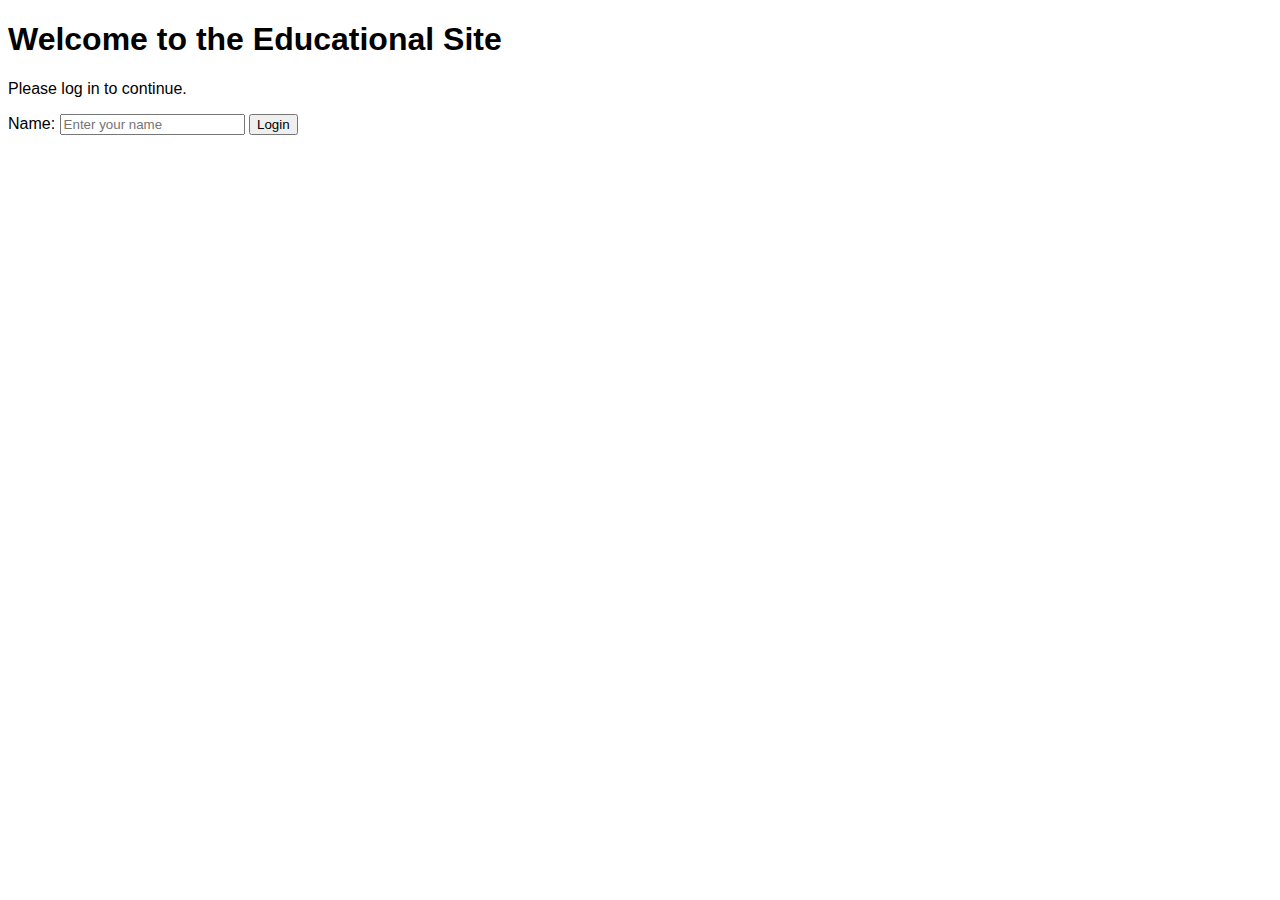
<file: index.html>
<!DOCTYPE html>
<html lang="en">
<head>
  <meta charset="UTF-8" />
  <meta name="viewport" content="width=device-width, initial-scale=1.0" />
  <title>Login - Educational Site</title>
  <link rel="stylesheet" href="style.css" />
</head>
<body class="login-page">
  <main>
    <h1>Welcome to the Educational Site</h1>
    <p>Please log in to continue.</p>
    <form id="loginForm">
      <label for="loginName">Name:</label>
      <input type="text" id="loginName" required placeholder="Enter your name" />
      <button type="submit">Login</button>
    </form>
  </main>
  <script src="script.js" defer></script>
</body>
</html>
</file>
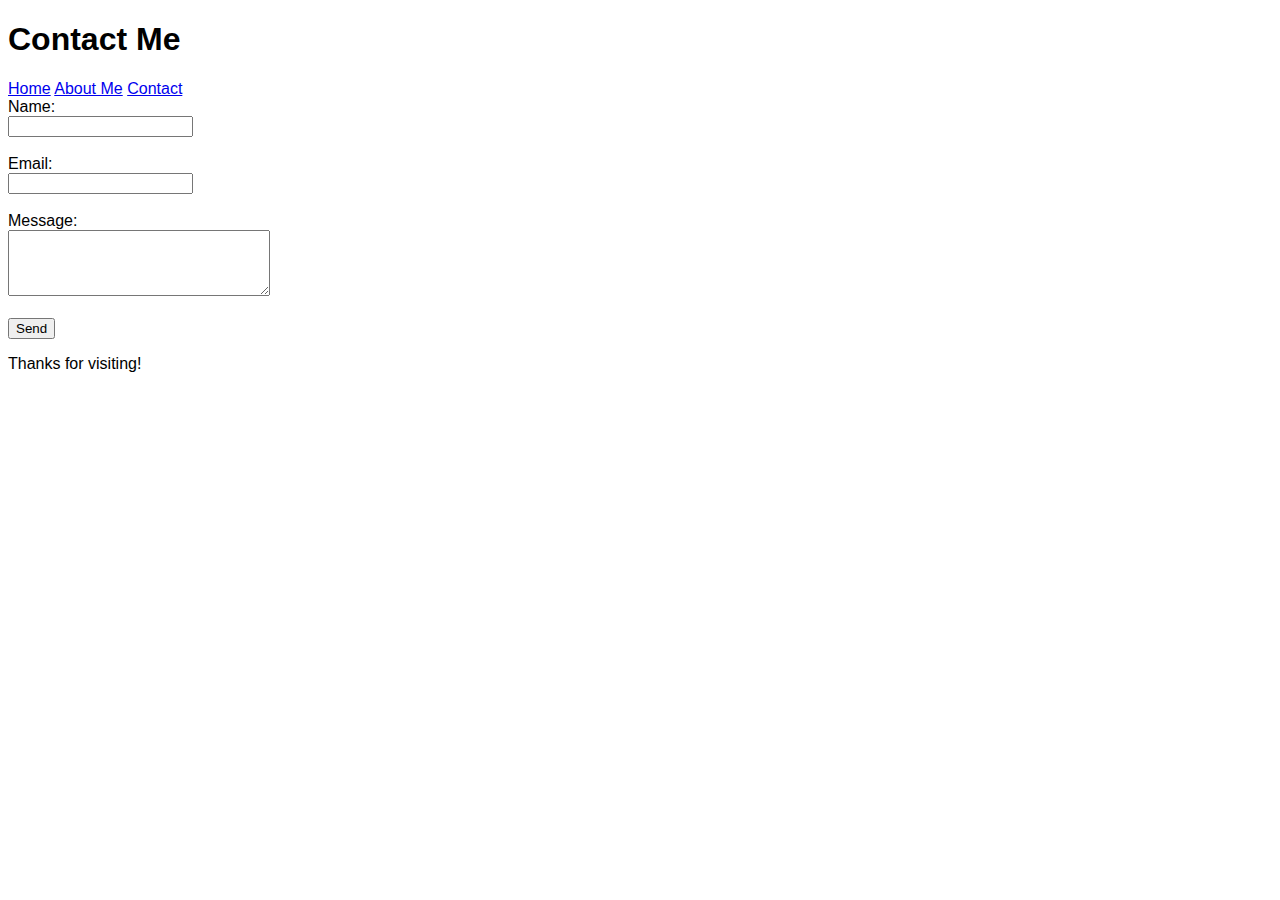
<file: contact.html>
<!DOCTYPE html>
<html lang="en">
<head>
  <meta charset="UTF-8">
  <title>Contact Me</title>
  <link rel="stylesheet" href="style.css">
</head>
<body>
  <header>
    <h1>Contact Me</h1>
    <nav>
      <a href="index.html">Home</a>
      <a href="about.html">About Me</a>
      <a href="contact.html">Contact</a>
    </nav>
  </header>

  <section>
    <form>
      <label>Name:</label><br>
      <input type="text" name="name"><br><br>
      <label>Email:</label><br>
      <input type="email" name="email"><br><br>
      <label>Message:</label><br>
      <textarea rows="4" cols="30"></textarea><br><br>
      <button type="submit">Send</button>
    </form>
  </section>

  <footer>
    <p>Thanks for visiting!</p>
  </footer>
</body>
</html>
</file>
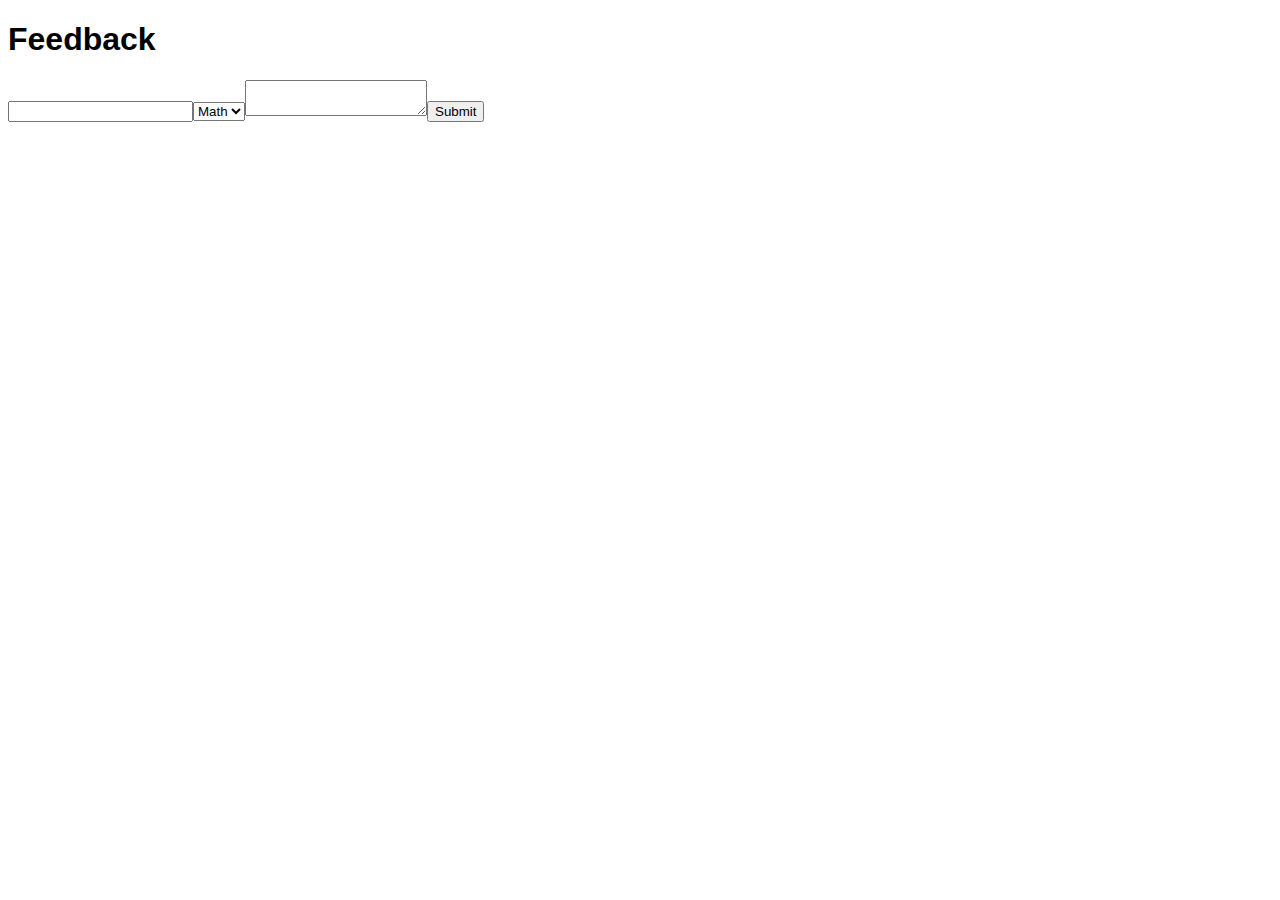
<file: feedback.html>
<!DOCTYPE html><html><head><title>Feedback</title><link rel='stylesheet' href='style.css'></head><body><h1>Feedback</h1><form id='feedbackForm'><input id='fbName'><select id='fbTopic'><option>Math</option></select><textarea id='fbMessage'></textarea><button type='submit'>Submit</button></form><div id='feedbackDisplay'></div><script src='script.js'></script></body></html>
</file>
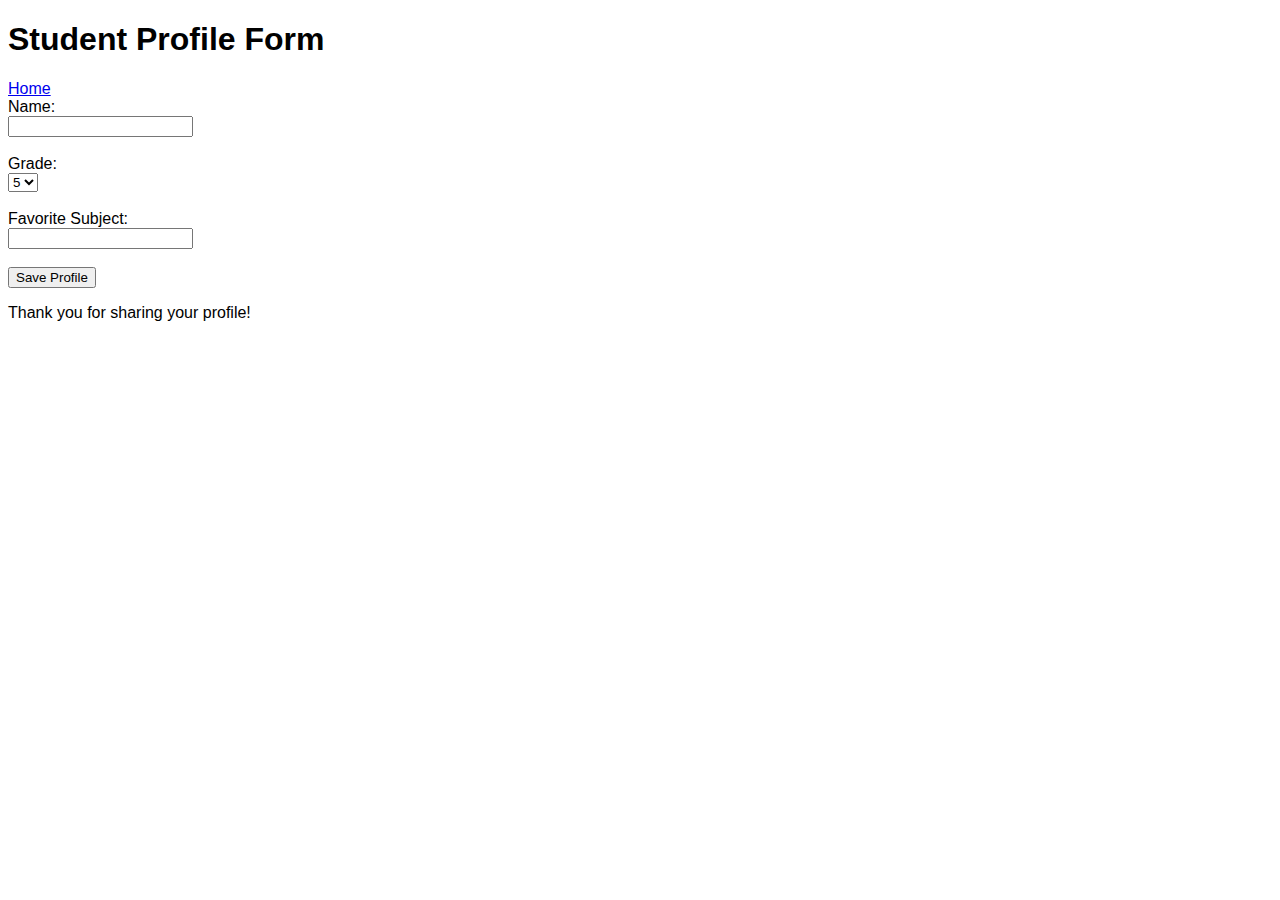
<file: form.html>
<!DOCTYPE html>
<html lang="en">
<head>
  <meta charset="UTF-8">
  <title>Student Profile Form</title>
  <link rel="stylesheet" href="style.css">
  <script>
    function saveProfile() {
      const name = document.getElementById('name').value;
      const grade = document.getElementById('grade').value;
      const subject = document.getElementById('subject').value;

      localStorage.setItem('studentName', name);
      localStorage.setItem('studentGrade', grade);
      localStorage.setItem('favSubject', subject);

      alert('Profile saved! Go back to the homepage.');
    }
  </script>
</head>
<body>
  <header>
    <h1>Student Profile Form</h1>
    <nav>
      <a href="index.html">Home</a>
    </nav>
  </header>

  <section>
    <form onsubmit="event.preventDefault(); saveProfile();">
      <label>Name:</label><br>
      <input type="text" id="name" required><br><br>

      <label>Grade:</label><br>
      <select id="grade">
        <option>5</option>
        <option>6</option>
        <option>7</option>
      </select><br><br>

      <label>Favorite Subject:</label><br>
      <input type="text" id="subject" required><br><br>

      <button type="submit">Save Profile</button>
    </form>
  </section>

  <footer>
    <p>Thank you for sharing your profile!</p>
  </footer>
</body>
</html>
</file>
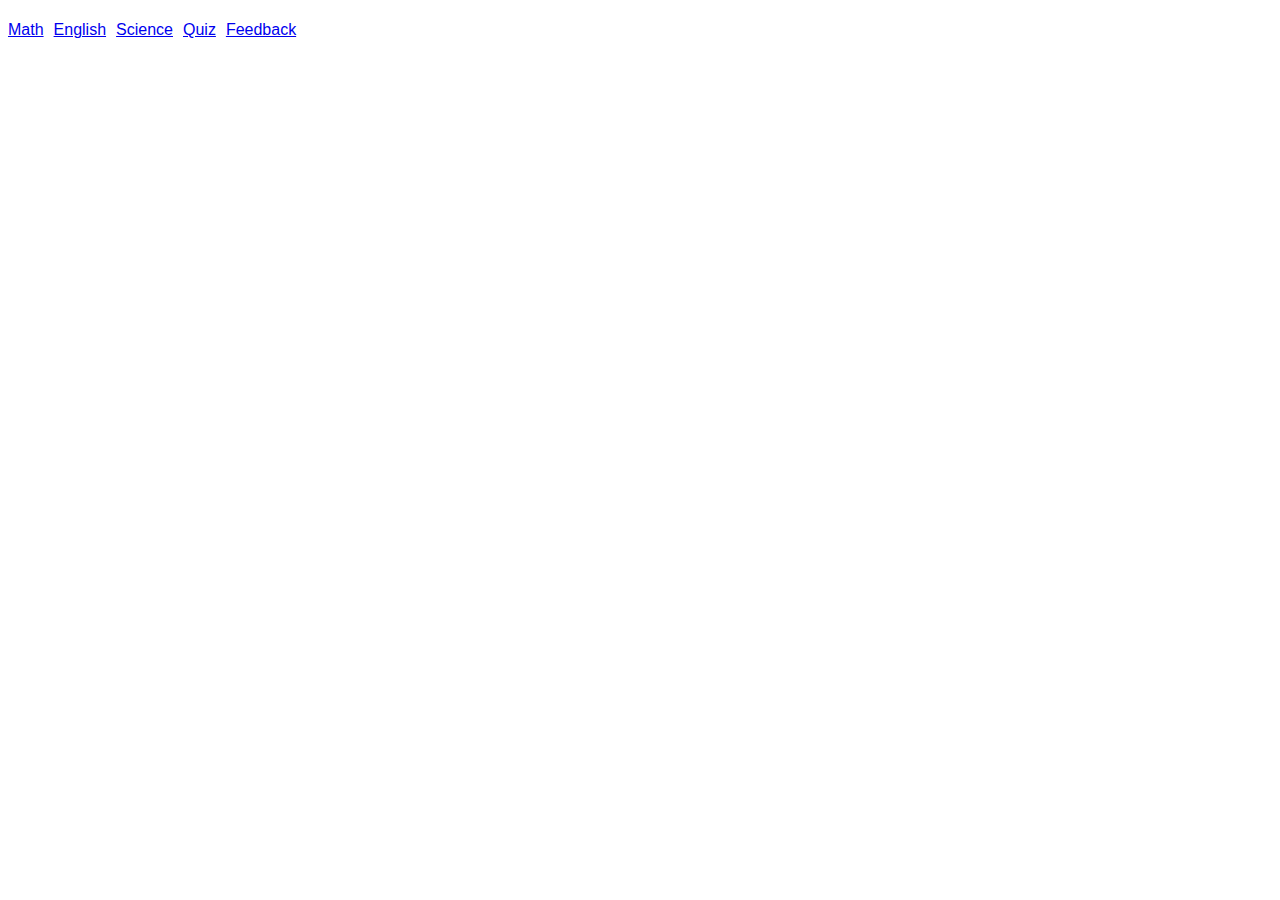
<file: home.html>
<!DOCTYPE html><html><head><title>Home</title><link rel='stylesheet' href='style.css'></head><body><h1 id='welcomeName'></h1><div class='card-container'><a href='math.html'>Math</a><a href='english.html'>English</a><a href='science.html'>Science</a><a href='quiz.html'>Quiz</a><a href='feedback.html'>Feedback</a></div><script src='script.js'></script></body></html>
</file>
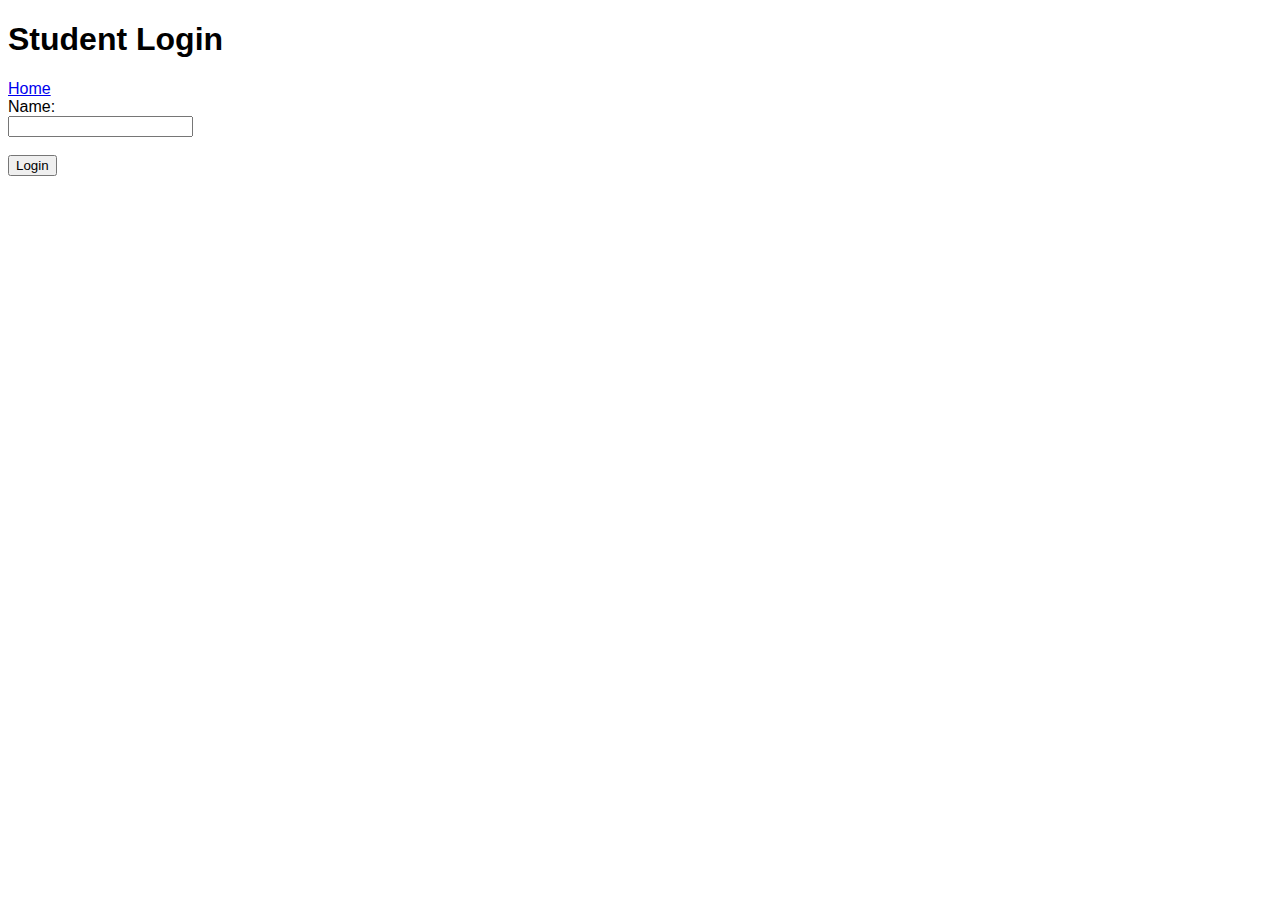
<file: login.html>
<!DOCTYPE html>
<html lang="en">
<head>
  <meta charset="UTF-8">
  <title>Login</title>
  <link rel="stylesheet" href="style.css">
  <script>
    function loginUser() {
      const enteredName = document.getElementById('name').value;
      const storedName = localStorage.getItem('studentName');

      if (enteredName === storedName) {
        window.location.href = 'dashboard.html';
      } else {
        alert('Login failed. Please check your name.');
      }
    }
  </script>
</head>
<body>
  <header>
    <h1>Student Login</h1>
    <nav><a href="index.html">Home</a></nav>
  </header>
  <section>
    <form onsubmit="event.preventDefault(); loginUser();">
      <label>Name:</label><br>
      <input type="text" id="name" required><br><br>
      <button type="submit">Login</button>
    </form>
  </section>
</body>
</html>
</file>
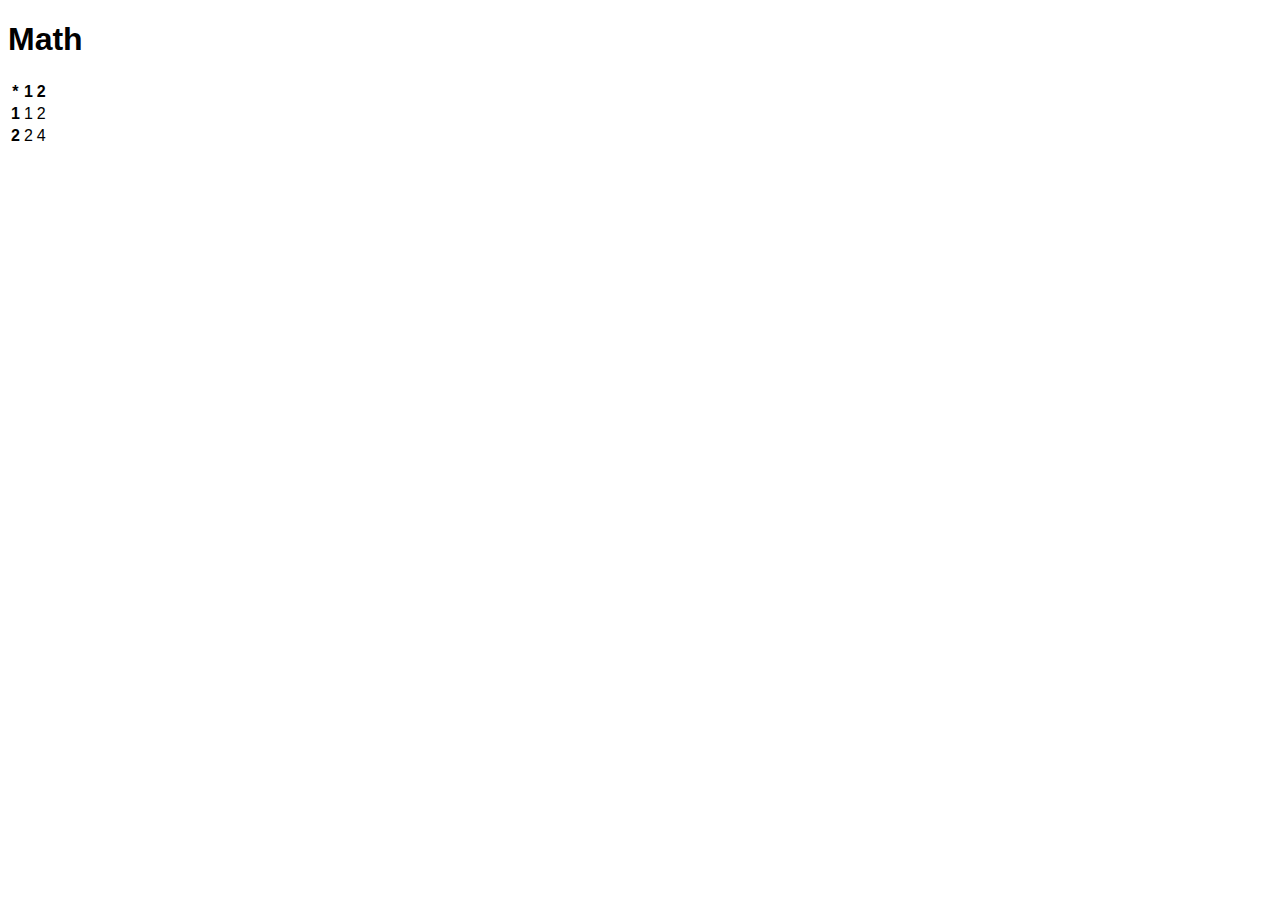
<file: math.html>
<!DOCTYPE html><html><head><title>Math</title><link rel='stylesheet' href='style.css'></head><body><h1>Math</h1><table><tr><th>*</th><th>1</th><th>2</th></tr><tr><th>1</th><td>1</td><td>2</td></tr><tr><th>2</th><td>2</td><td>4</td></tr></table></body></html>
</file>
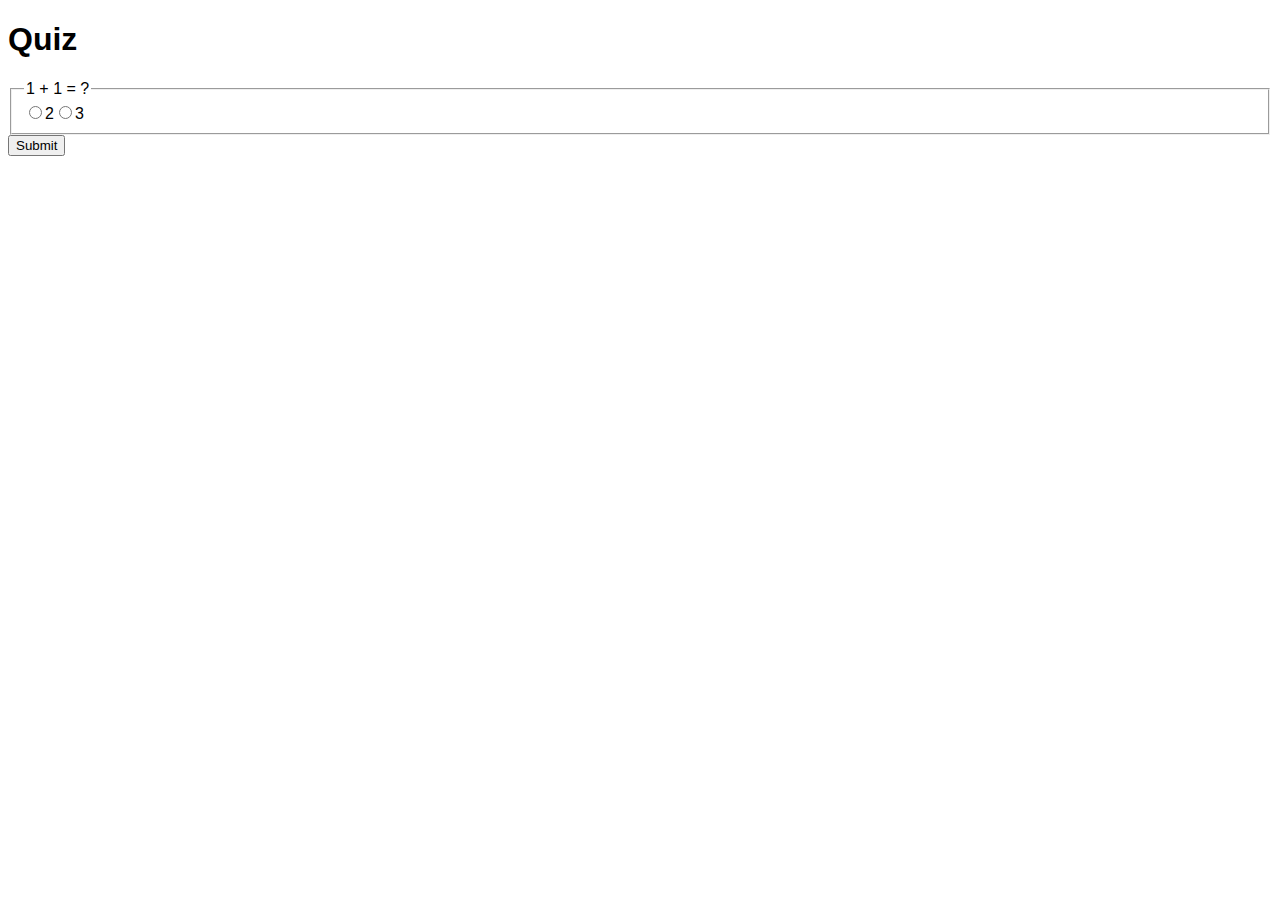
<file: quiz.html>
<!DOCTYPE html><html><head><title>Quiz</title><link rel='stylesheet' href='style.css'></head><body><h1>Quiz</h1><form id='quizForm'><fieldset><legend>1 + 1 = ?</legend><label><input type='radio' name='q1' value='correct'>2</label><label><input type='radio' name='q1' value='wrong'>3</label></fieldset><button type='submit'>Submit</button></form><p id='quizResult'></p><script src='script.js'></script></body></html>
</file>
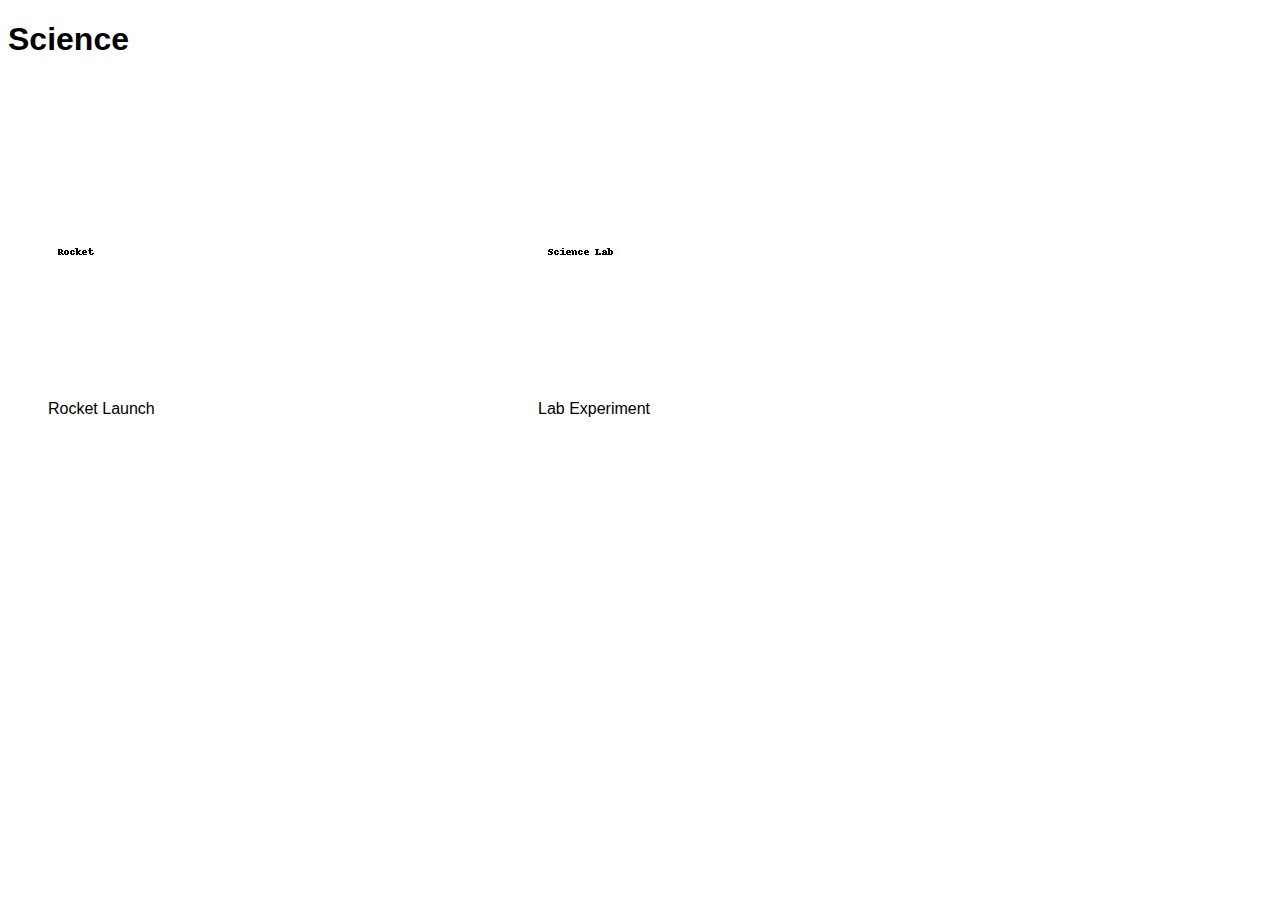
<file: science.html>
<!DOCTYPE html><html><head><title>Science</title><link rel='stylesheet' href='style.css'></head><body><h1>Science</h1><div class='image-grid'><figure><img src='images/rocket.jpg'><figcaption>Rocket Launch</figcaption></figure><figure><img src='images/lab.jpg'><figcaption>Lab Experiment</figcaption></figure></div></body></html>
</file>
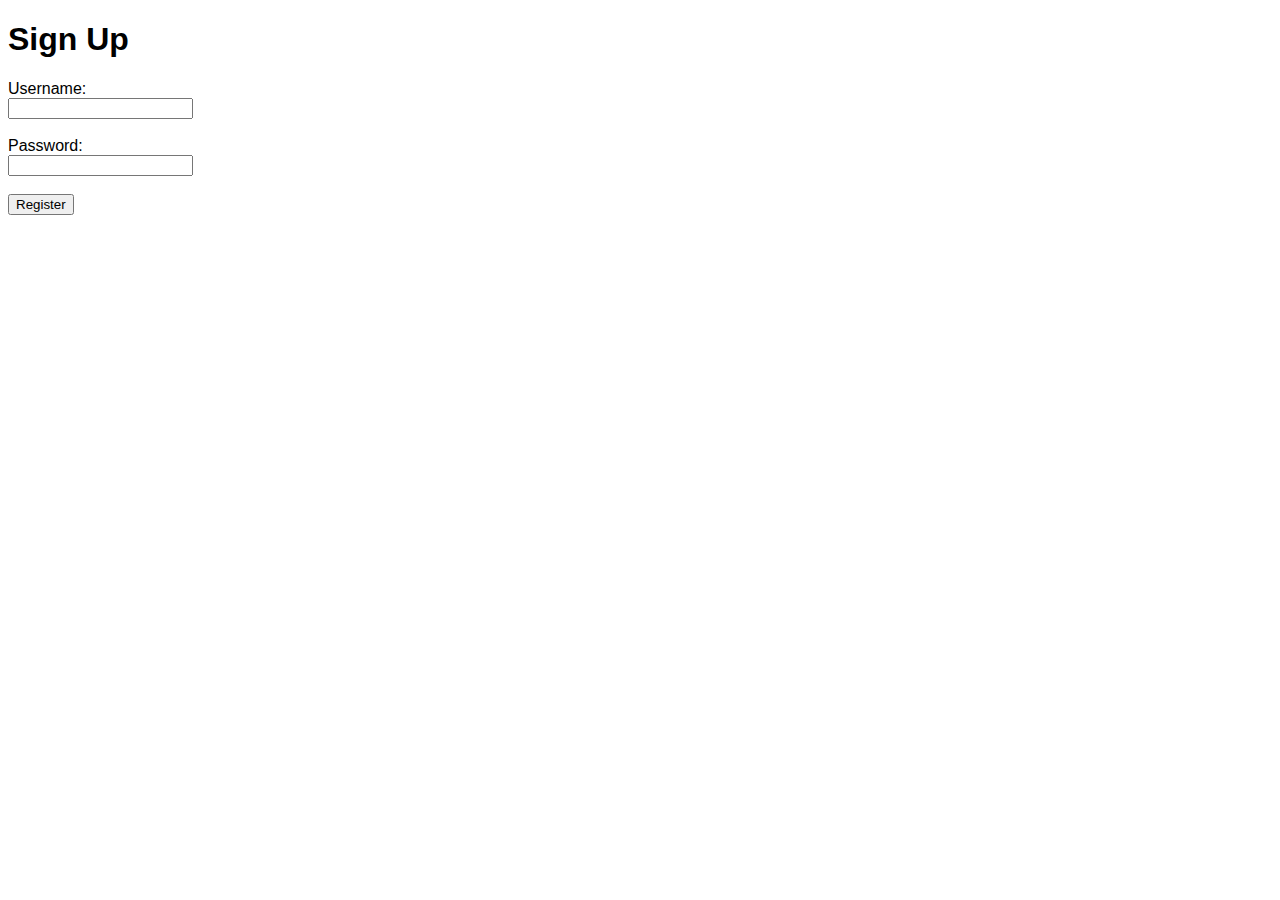
<file: signup.html>
<!DOCTYPE html>
<html lang="en">
<head>
  <meta charset="UTF-8">
  <title>Sign Up</title>
  <link rel="stylesheet" href="style.css">
  <script>
    function registerUser() {
      const username = document.getElementById('username').value;
      const password = document.getElementById('password').value;

      if (!username || !password) {
        alert("Please enter both username and password.");
        return;
      }

      localStorage.setItem("user_" + username, password);
      alert("Sign up successful! You can now log in.");
      window.location.href = "login.html";
    }
  </script>
</head>
<body>
  <header><h1>Sign Up</h1></header>
  <section>
    <form onsubmit="event.preventDefault(); registerUser();">
      <label for="username">Username:</label><br>
      <input type="text" id="username"><br><br>
      <label for="password">Password:</label><br>
      <input type="password" id="password"><br><br>
      <button type="submit">Register</button>
    </form>
  </section>
</body>
</html>
</file>
<file: style.css>
body { font-family: Arial; } .card-container { display: flex; gap: 10px; } .image-grid { display: flex; gap: 10px; }
</file>
